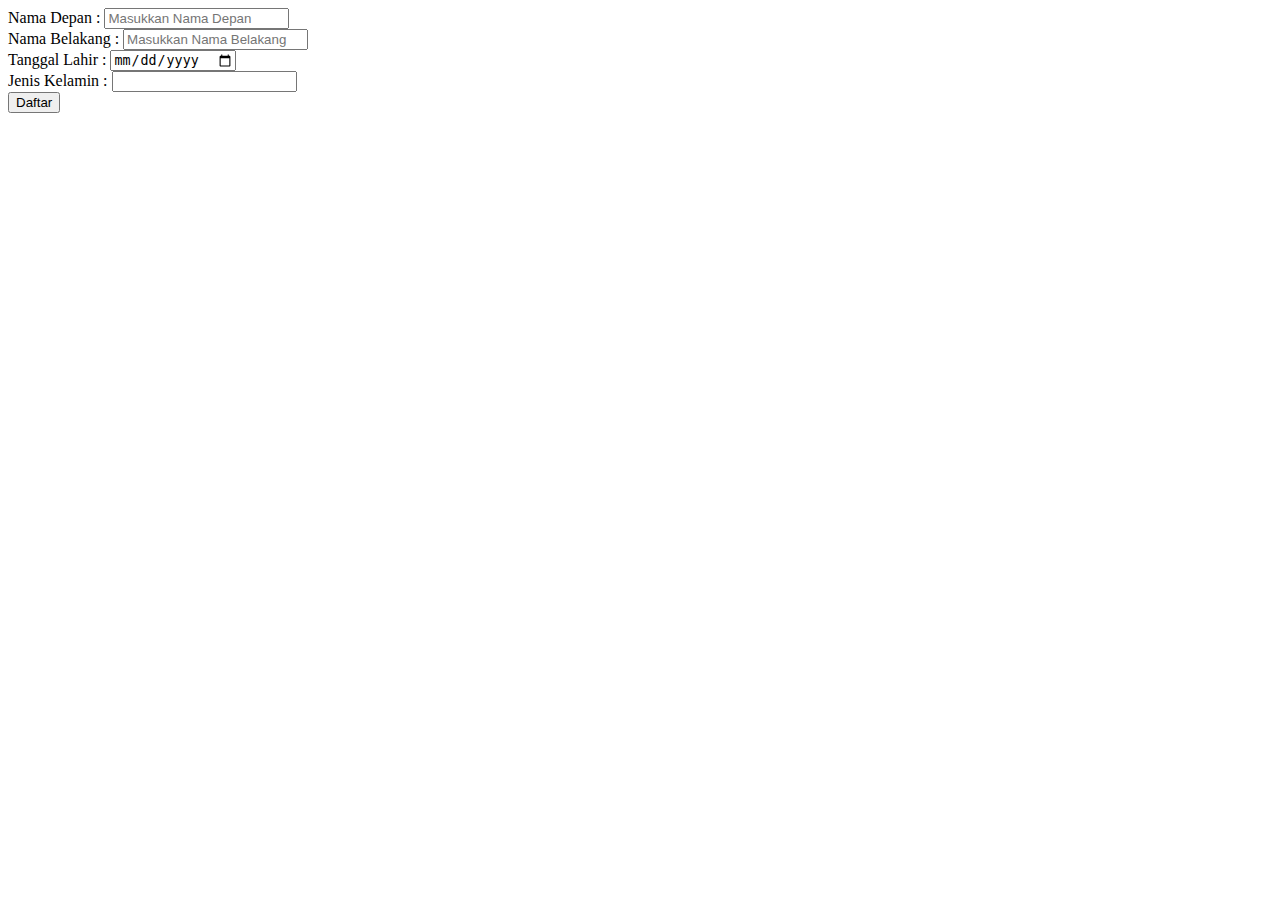
<file: htdos/praktik2_form.html>
<!doctype html>
<html>
  <head>
      <title>segmen membuat form</title>
  </head>
  <body>
    <form>
        Nama Depan : <input type="text" value="" placeholder="Masukkan Nama Depan" maxlength="45"> <br>
        Nama Belakang : <input type="text" value="" placeholder="Masukkan Nama Belakang" maxlength="45"> <br>
        Tanggal Lahir : <input type="date" name="day"> <br>
        Jenis Kelamin : <input list="gander" name="kelamin">
        <datalist id="gander">
            <option value="Laki-laki">
            <option value="Perempuan">
        </datalist> <br>
        <button>Daftar</button>
    </form>
 </body>
</html>
</file>
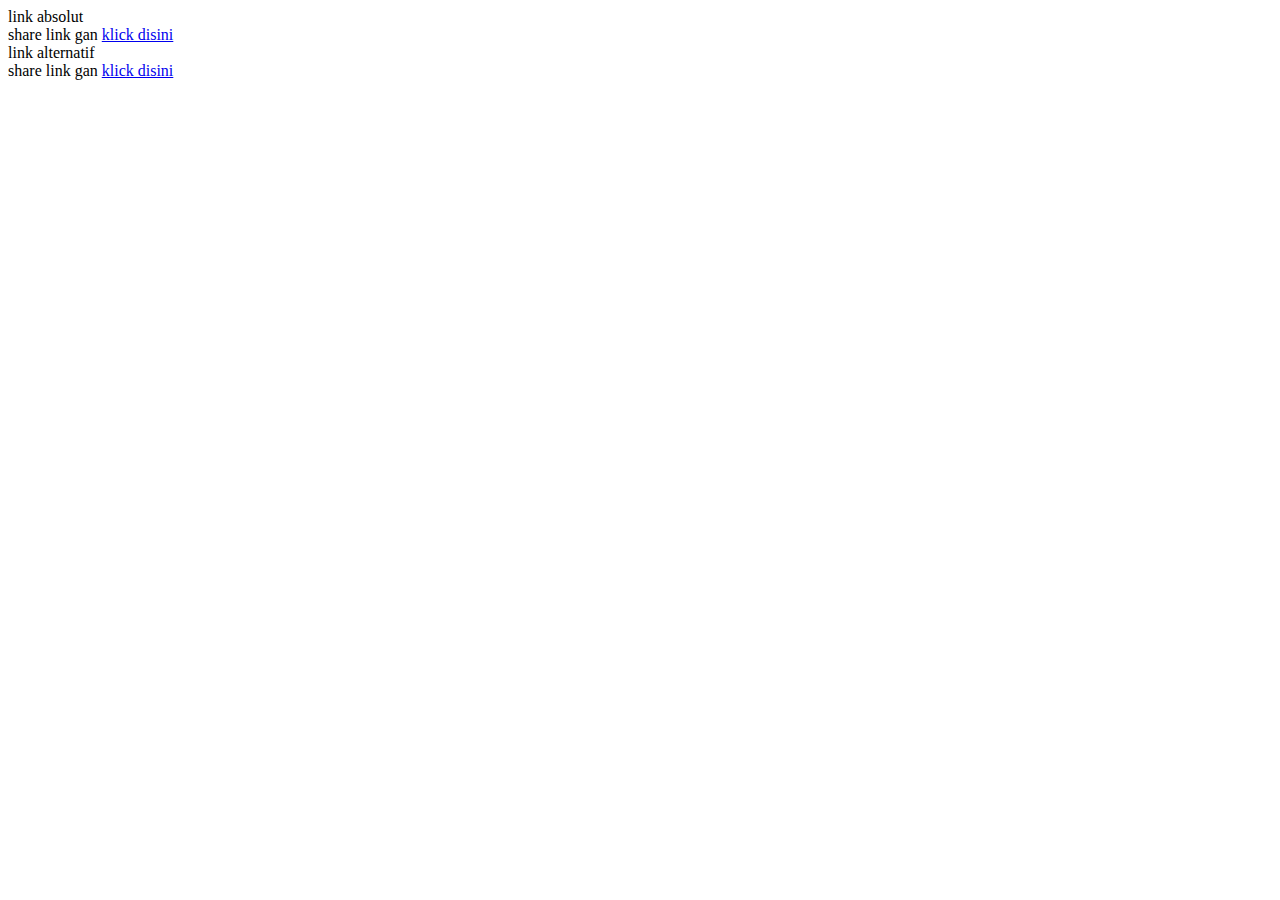
<file: htdos/praktik2_hyperlink.html>
<!doctype html>
<html>
  <head>
      <title>segmen membuat hyprlink atau menghubungkan link</title>
  </head>
  <body>
    link absolut <br>
        share link gan <a href="www.jadwal kuliahku.coid">klick disini</a> <br>
    link alternatif <br>
        share link gan <a href="praktik2_tabel.html">klick disini</a>
 </body>
</html>
</file>
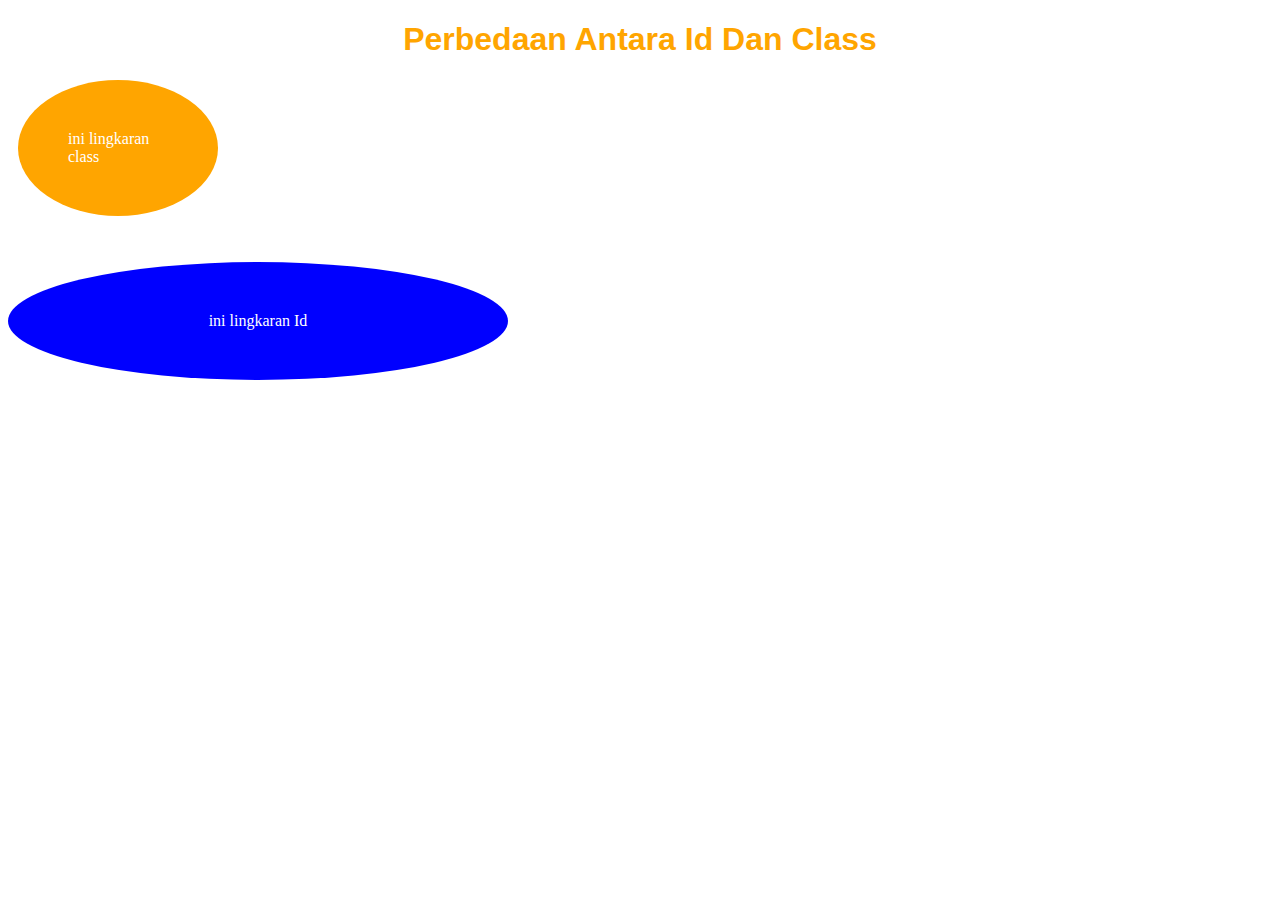
<file: htdos/praktik2_Id dan Class.html>
<!doctype html>
<html>
  <head>
      <title>segmen membuat Id dan Class</title>
  </head>
  <link rel="stylesheet" href="style.css">
  <body>
      <h1>Perbedaan Antara Id Dan Class</h1>
      <div class="kotak">ini lingkaran class</div><br><br>
      <div id="kotak">ini lingkaran Id</div>
 </body>
</html>
</file>
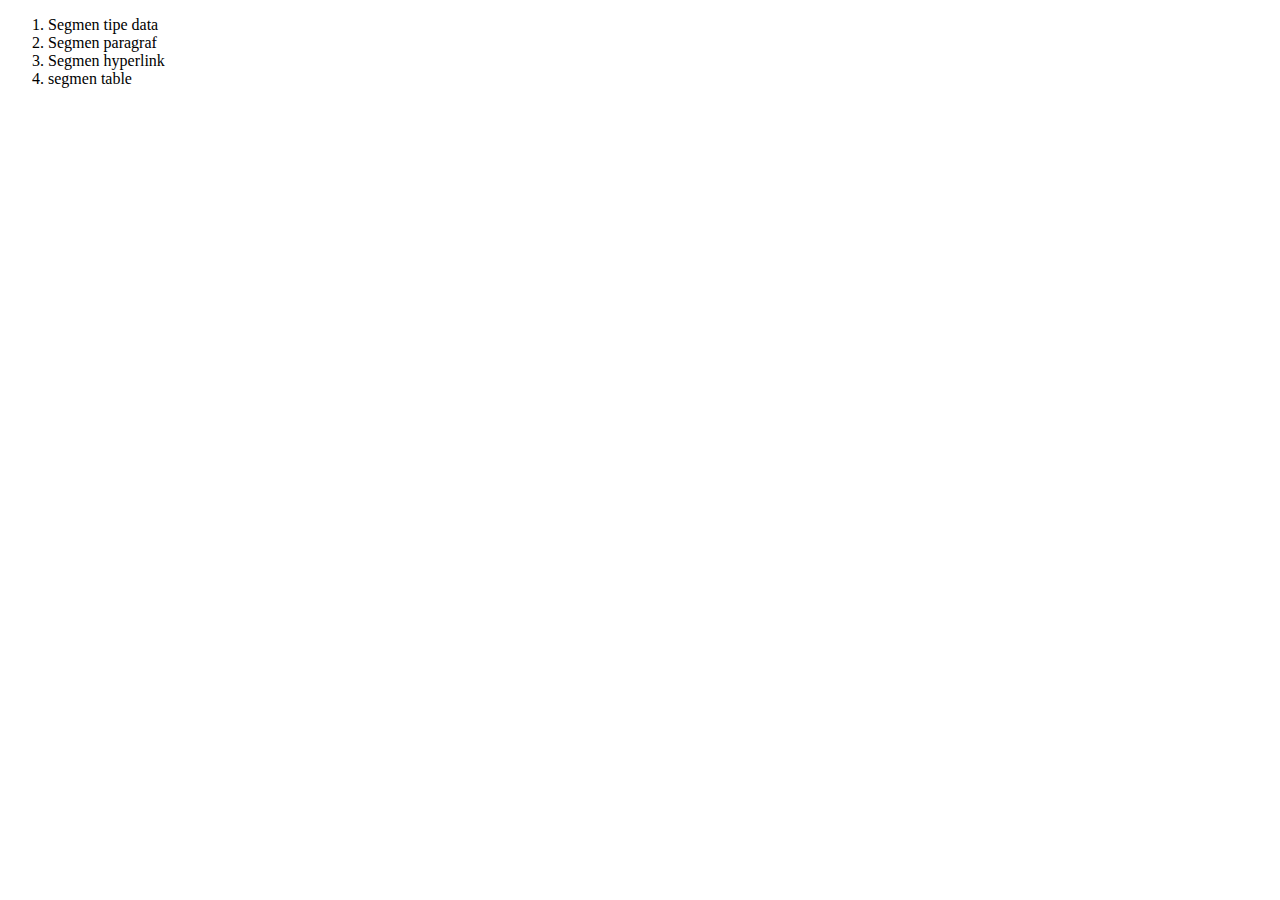
<file: htdos/praktik2_list.html>
<!doctype html>
<html>
  <head>
      <title>segmen membuat list</title>
  </head>
  <body>
      <ol>
        <li>Segmen tipe data</li>
        <li>Segmen paragraf</li>
        <li>Segmen hyperlink</li>
        <li>segmen table</li>
      </ol>
  </body>
</html>
</file>
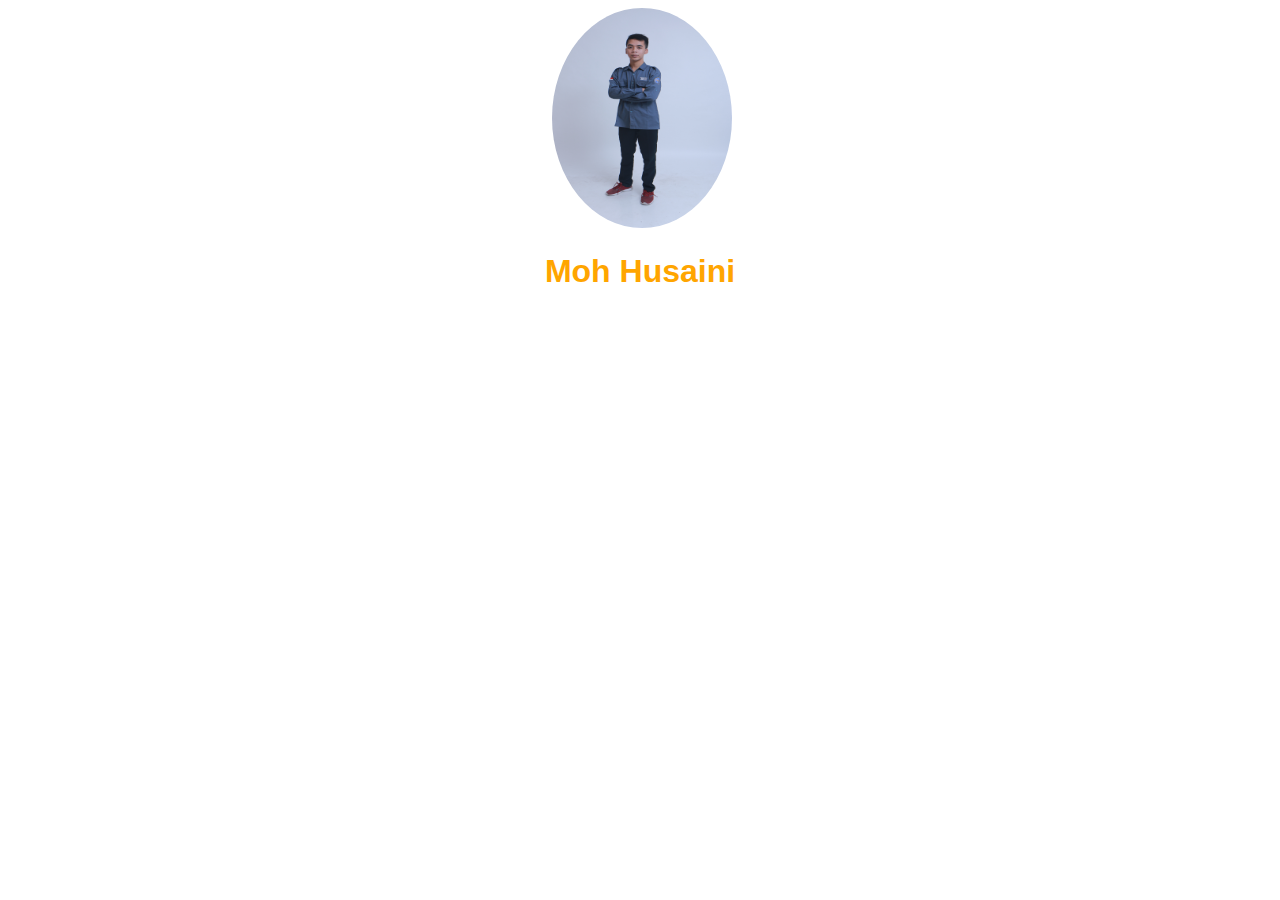
<file: htdos/praktik2_menampilkan gambar.html>
<!doctype html>
<html>
  <head>
      <title>segmen menampilkan gamabar dan menghubungkan ke CSS</title>
  </head>
  <link rel="stylesheet" href="style.css">
  <body>
    <img class="gbr" src="img/IMG_2373.JPG">
    <h1 style="text-align: center;">Moh Husaini</h1>
 </body>
</html>
</file>
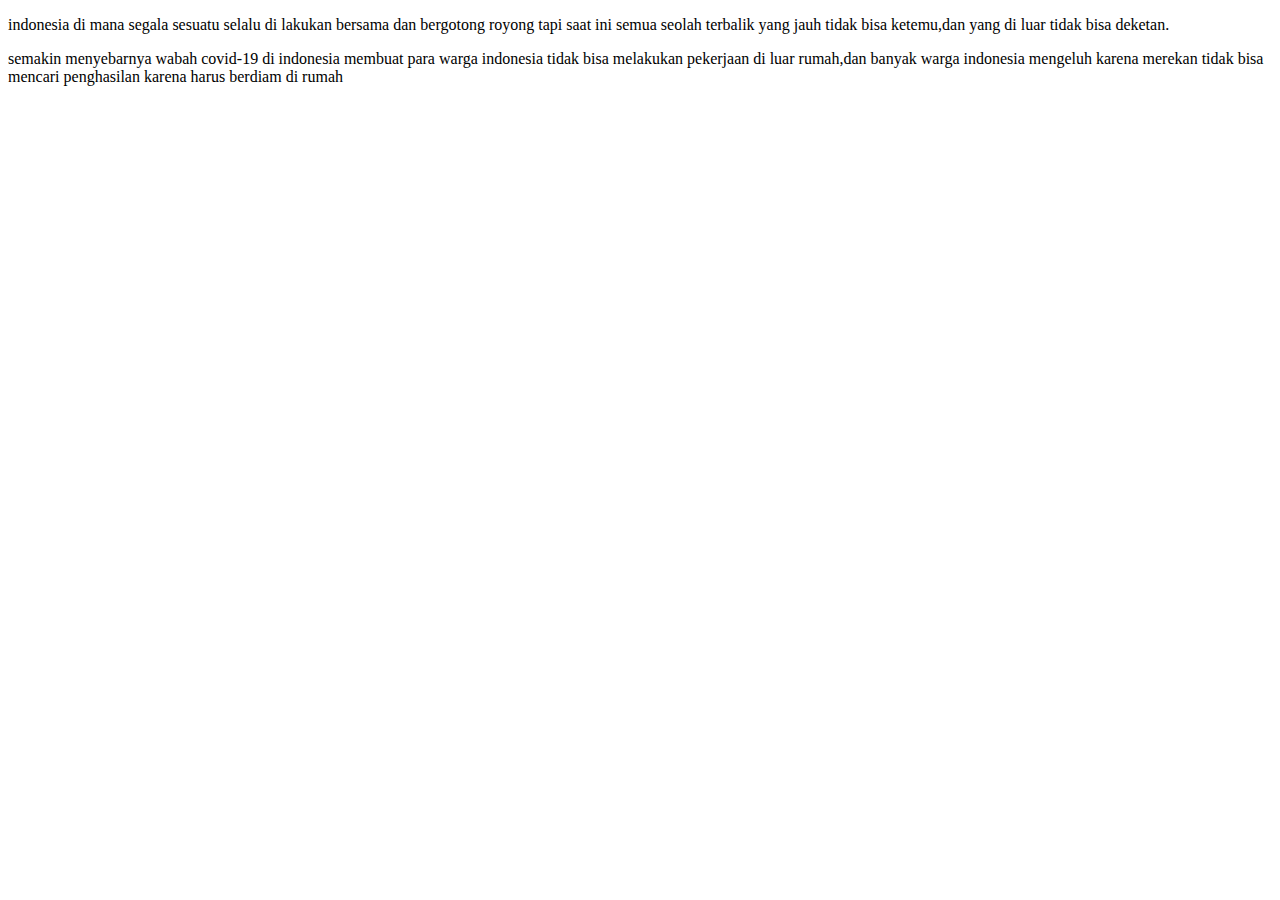
<file: htdos/praktik2_paragraf.html>
<!doctype html>
<html>
  <head>
      <title>segmen membuat paragraf</title>
  </head>
  <body>
        <p align="left">
          indonesia di mana segala sesuatu selalu di lakukan bersama dan bergotong royong
          tapi saat ini semua seolah terbalik yang jauh tidak bisa ketemu,dan yang di luar
          tidak bisa deketan.
        </p>
        <p align="justivy">
          semakin menyebarnya wabah covid-19 di indonesia membuat para warga indonesia
          tidak bisa melakukan pekerjaan di luar rumah,dan banyak warga indonesia mengeluh
          karena merekan tidak bisa mencari penghasilan karena harus berdiam di rumah
         </p>
 </body>
</html>
</file>
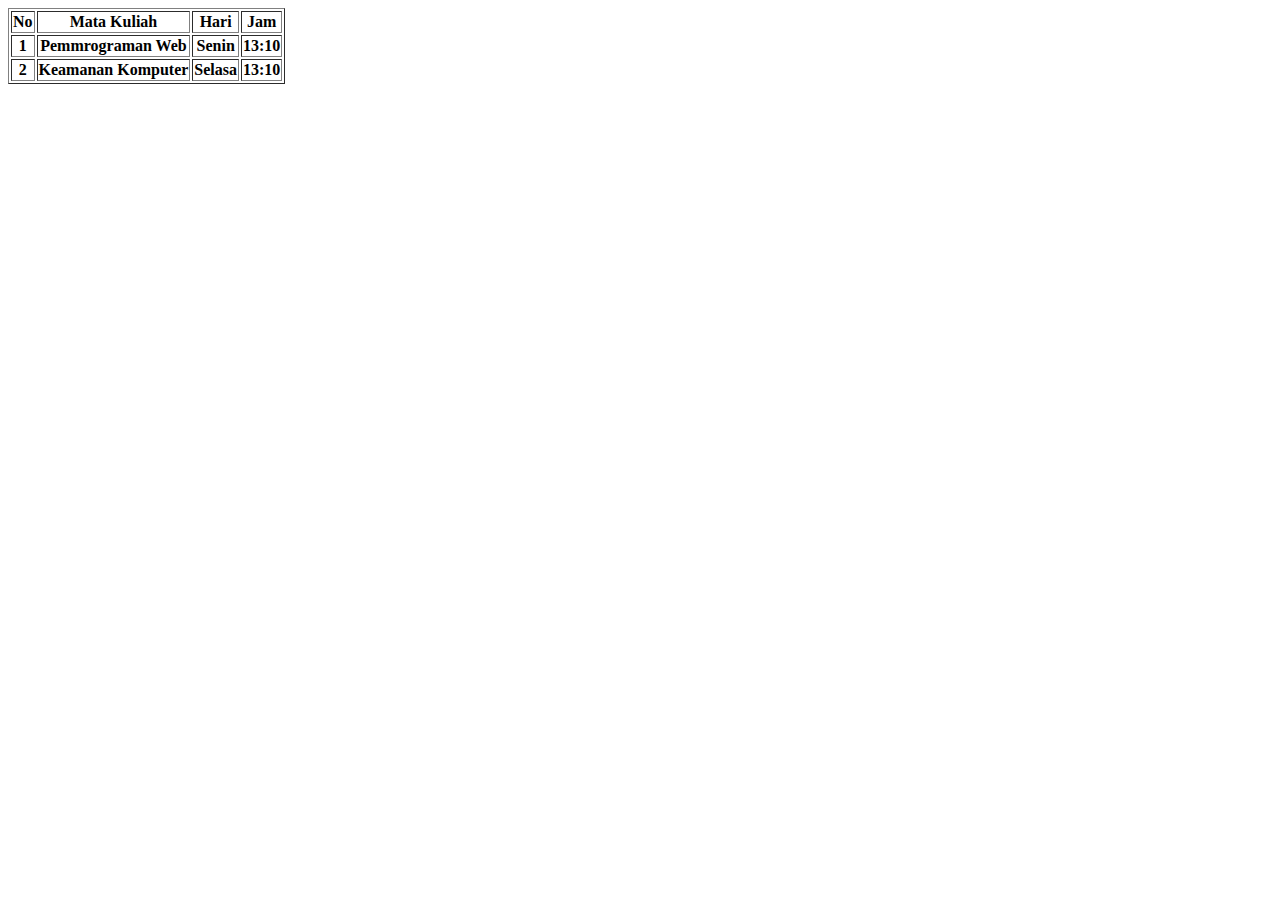
<file: htdos/praktik2_tabel.html>
<!doctype html>
<html>
  <head>
      <title>segmen membuat tabel</title>
  </head>
  <body>
    <table border="1" >
        <tr>
            <th>No</th>
            <th>Mata Kuliah</th>
            <th>Hari</th>
            <th>Jam</th>
        </tr>
        <tr>
            <th>1</th>
            <th>Pemmrograman Web</th>
            <th>Senin</th>
            <th>13:10</th>
        </tr>
        <tr>
            <th>2</th>
            <th>Keamanan Komputer</th>
            <th>Selasa</th>
            <th>13:10</th>
        </tr>
    </table>
 </body>
</html>
</file>
<file: htdos/style.css>
h1{
	color: orange;
	font-family: sans-serif;
	text-align: center;
}
.gbr {
    width: 180px;
    height: 220px;
    border-radius: 60%;
    position: relative;
    left: 43%;
}
.kotak{
	padding: 50px;
	width: 100px;
	color: #fff;
	margin: 10px;
    background: orange;
    border-radius: 50%;	
}

#kotak{
	width: 400px;
	color: #fff;
	background: blue;
    padding: 50px;
    border-radius: 50%;
    text-align: center;
}
</file>
